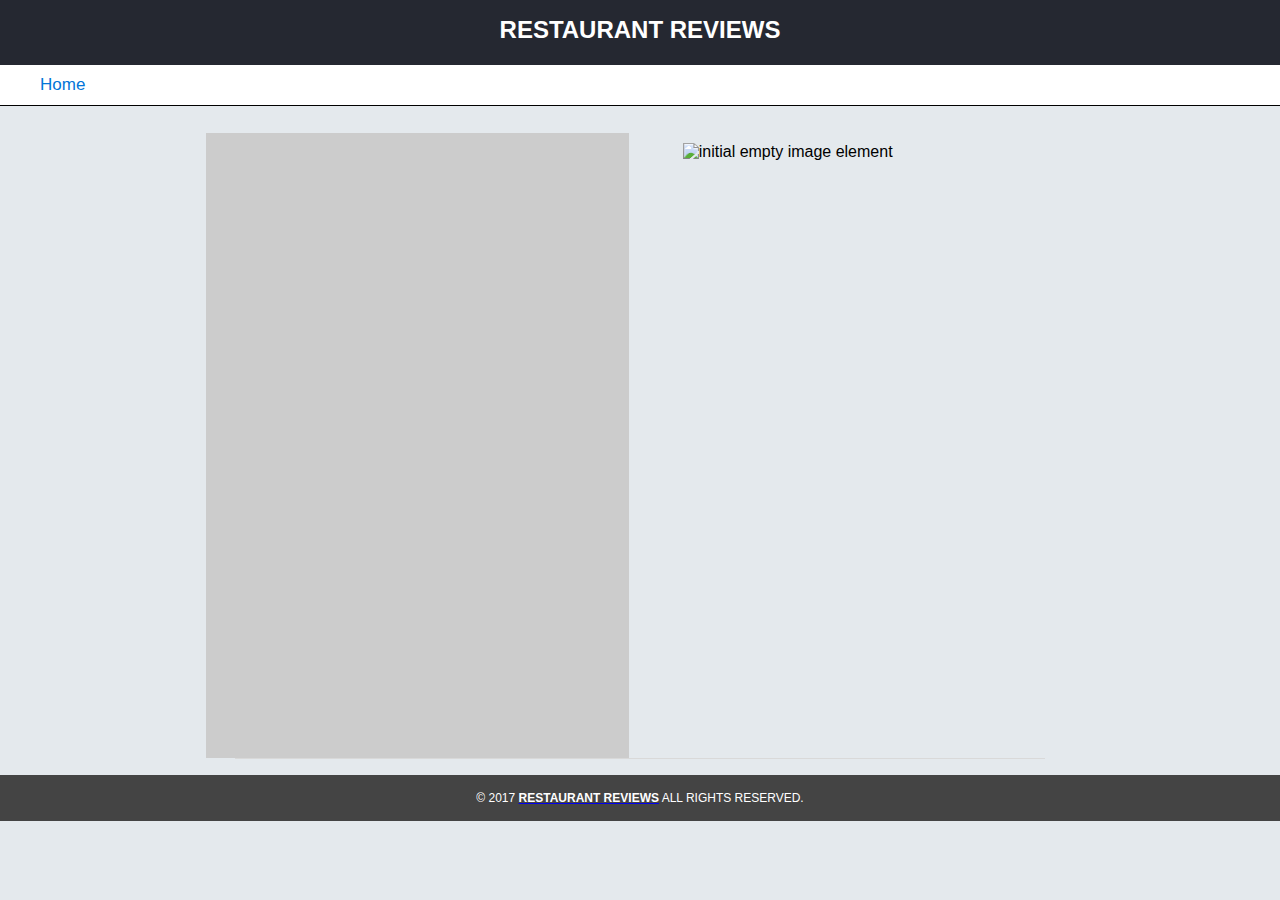
<file: restaurant.html>
<!DOCTYPE html>
<html lang="en">

<head>
    <meta charset="UTF-8">
    <meta name="viewport" content="width=device-width, initial-scale=1.0">
    <meta http-equiv="X-UA-Compatible" content="ie=edge">
  <!-- Normalize.css for better cross-browser consistency -->
  <link rel="stylesheet" src="//normalize-css.googlecode.com/svn/trunk/normalize.css" />
  <!-- Main CSS file -->
  <link rel="stylesheet" href="css/styles.css" type="text/css">
  <link rel="stylesheet" href="css/leaflet.css">
  <title>Restaurant Info</title>
</head>

<body class="inside">
  <!-- Beginning header -->
  <header role="contentinfo" aria-label="Header">
    <!-- Beginning nav -->
    <nav id="nav" role="navigation" aria-label="navbar">
      <h1><a href="/restaurantReviews">Restaurant Reviews</a></h1>
    </nav>
    <!-- Beginning breadcrumb -->
    <ul id="breadcrumb" role="navigation" aria-label="Breadcrumb" >
      <li><a href="/restaurantReviews">Home</a></li>
    </ul>
    <!-- End breadcrumb -->
    <!-- End nav -->
  </header>
  <!-- End header -->

  <!-- Beginning main -->
  <main id="maincontent" role="main" aria-label="Main Content">
    <!-- Beginning map -->
    <section id="map-container" role="region" aria-label="Map Section">
        <h2 tabindex="-1">Restaurant Map</h2>
      <div id="map" role="application" aria-label="Restaurant Map"></div>
    </section>
    <!-- End map -->
    <!-- Beginning restaurant -->
    <section id="restaurant-container" role="region" aria-label="Restaurant Infomation Section" tabindex="0">
      <h2 tabindex="-1" id="search-results">Restaurant Information Section</h2>
      <h3 id="restaurant-name" tabindex="0"></h3>
      <img id="restaurant-img" role="img" aria-label="Restaurant Image" tabindex="0" alt="initial empty image element">
      <p id="restaurant-cuisine" aria-label="Restaurant Cuisine Style" tabindex="0"></p>
      <p id="restaurant-address" aria-label="Restaurant Address" tabindex="0"></p>
      <table id="restaurant-hours" role="table" aria-label="Restaurant Hours" tabindex="0"></table>
    </section>
    <!-- end restaurant -->
    <!-- Beginning reviews -->
    <section id="reviews-container" role="region" aria-label="Restaurant Reviews Section" tabindex="0">
        <h2 tabindex="-1" id="search-results">Restaurant Reviews Section</h2>
      <ul id="reviews-list" role="list" aria-label="Reviews List" tabindex="0"></ul>
    </section>
    <!-- End reviews -->
  </main>
  <!-- End main -->

  <!-- Beginning footer -->
  <footer id="footer" role="contentinfo" aria-label="Footer">
    &copy; 2017 <a href="/"><strong>Restaurant Reviews</strong></a> All Rights Reserved.
  </footer>
  <!-- End footer -->
  <script src="js/polyfills/cache.js"></script>
  <script src="js/leaflet.js"></script>
  <!-- Beginning scripts -->
  <!-- Database helpers -->
  <script type="text/javascript" src="js/dbhelper.js"></script>
  
  <!-- Main javascript file -->
  <script type="text/javascript" src="js/restaurant_info.js"></script>

  <!-- Utility helpers -->
  <script type="text/javascript" src="js/util.js"></script>
  <!-- Service Worker -->
  <script src="./js/sw.register.js"></script>
  <!-- End scripts -->
  

</html>
</file>
<file: css/styles.css>
@charset "utf-8";
/* CSS Document */

html {
  margin: 0px;
  padding: 0px;
  
}

html, body {
  margin: 0px;
  padding: 0px;
  font-family: Arial, Helvetica, sans-serif;
	background-color: #e4e9ed;
}

#maincontent {
  margin-top: 75px;
  margin-right: auto;
  margin-left: auto;
  max-width: 900px;
}

.inside #maincontent {
  margin-top: 5px;
}

#footer {
  background-color: #444;
  color: #fff;
  font-size: 0.75rem;
  text-align: center;
  text-transform: uppercase;
  
  padding: 1rem 0.5rem 1rem 0.5rem;
}

#footer strong {
  color: #fff;
}

/* ====================== Navigation ====================== */

header {
  z-index: 1000;
}

nav {
  position: fixed;
  top: 0;
  left: 0;
  width: 100%;
  height: 65px;
  background-color: #252831;
  text-align: center;
  z-index: 9001;
}

nav h1 {
  margin: 0px;
}

nav h1 a {
  color: #fff;
  font-size: 1.5rem;
  font-weight: 600;
  text-transform: uppercase;
  line-height: 60px;
  text-decoration: none;
}

#breadcrumb {
    list-style: none;
    background-color: #ffffff;
    font-size: 17px;
    margin-top: 65px;
    height: 40px;
    z-index: 9001 !important;
    border-bottom: solid black 1px;
}

/* Display list items side by side */
#breadcrumb li {
    display: inline;
    line-height: 40px;
}

/* Add a slash symbol (/) before/behind each list item */
#breadcrumb li+li:before {
    padding: 8px;
    color: black;
    content: "/\00a0";
}

/* Add a color to all links inside the list */
#breadcrumb li a {
    color: #0275d8;
    text-decoration: none;
}

/* Add a color on mouse-over */
#breadcrumb li a:hover {
    color: #01447e;
    text-decoration: underline;
}

/* ====================== Map ====================== */

#map {
  height: 250px;
  width: 100%;
  background-color: #ccc;
}



/* ====================== Restaurant Filtering ====================== */

#filter-container {
  background-color: #0077c8;
}

.filter-options {
  width: 100%;
  height: auto;
  padding-bottom: 0.05rem;
}

.filter-options h2 {
  color:#ffffff;
  font-weight: 900;
  font-size: 1rem;
  line-height: 1;
  padding-top: 0.5rem; 
  margin-left: auto;
  margin-right: auto;
  text-align: center;
}

.filter-options label {
  color: #ffffff;
  margin-bottom: 0.5rem; 
  text-align: center;
  display: block;
}

.filter-options select {
  display: block;
  background-color: white;
  border: 1px solid #fff;
  font-family: Arial,sans-serif;
  font-size: 1rem;
  height: 2rem;
  letter-spacing: 0;
  margin-right: auto;
  margin-left: auto;
  margin-bottom: 1rem;
  width: 200px;
}

/* ====================== Restaurant Listing ====================== */
#map-container h2, #results-container h2, #reviews-container h2, #restaurant-container h2{
  position: absolute;
  font-size: 0px;
  
}

#restaurants-list {
  background-color: #ececec;
  list-style: outside none none;
  margin-top: 1.5rem;
  margin-left: 0.5em;
  margin-right: 0.5em;
  padding: 1rem 0rem 0rem 0rem;
  width:100%;
  text-align: center;
  display: flex;
  flex-wrap: wrap;
  justify-content: space-around;
  align-content: center;
}

#restaurants-list li {
  background-color: #fff;
  border-radius: 7px;
  font-family: Arial,sans-serif;
  min-height: 380px;
  width: 75%;
  margin-bottom: 1rem;
  padding: 0.5rem;
}

#restaurants-list .restaurant-img {
  background-color: #ccc;
  display: block;
  max-width: 100%;
  margin-right: auto;
  margin-left: auto;
}

#restaurants-list li h3 {
  color: #FFC48A;
  font-family: Arial,sans-serif;
  font-size: 1.5rem;
  font-weight: 700 !important;
  margin: 1rem;
  text-transform: uppercase;
}

#restaurants-list p {
  color: #000000!important;
  margin: 1rem;
}


#restaurants-list li a {
  display: block;
  width: 50%;
  background-color: #0077c8;
  color: #fff;
  font-size: 1rem;
  margin-top: 2rem;
  margin-left: auto;
  margin-right: auto;
  padding: 0.5rem;
  text-align: center;
  text-transform: uppercase;
  text-decoration: none;
}

/* ====================== Restaurant Details ====================== */

#restaurant-name {
  color: #f18200;
  font-family: Arial,sans-serif;
  font-size: 1.25rem;
  font-weight: 200;
  text-align: center;
  text-transform: uppercase;
}

#restaurant-img {
  display: block;
  max-width: 300px;
  height: auto;
  margin-left: auto;
  margin-right: auto;
}

#restaurant-address {
  font-size: 1rem;
  font-weight: 400;
  text-align: center;
}

#restaurant-cuisine {
  background-color: #333;
  color: #ddd;
  font-size: 1rem;
  font-weight: 300;
  letter-spacing: 10px;
  margin-left: auto;
  margin-right: auto;
  text-align: center;
  text-transform: uppercase;
	width: 300px;
}

#restaurant-container, #reviews-container {
  margin-right: auto;
  margin-left: auto;
  width: 90%;
  margin-bottom: 1rem;
}

#reviews-container {
  border-top: 1px solid #d9d9d9;
}

#reviews-container h3 {  
  color: #f58500;
  font-size: 1.5rem;
  font-weight: 300;
  text-align: center;
}

#reviews-list {
  margin: 0;
  padding: 0;
  width:100%;
}

#reviews-list li {
  background-color: #fff;
  display: block;
  list-style-type: none;
  margin-right: auto;
  margin-left: auto;
  margin-bottom: 1rem;  
  padding: 1rem;
  width: 85%;
}

#reviews-list li p {
  margin: 0 0 1rem;
}

#reviews-list li p:last-of-type {
  padding-top: 1rem;
  border-top: solid gray 1px;
}

#restaurant-hours {
  margin-right: auto;
  margin-left: auto;
  background-color: #ffffff;
}

#restaurant-hours td {
  color: #666;
  padding: 0.5rem;
  text-align: center;
}

@media screen and (min-width: 532px) {

  #main-content {
    max-width: 700px;
  }

  #restaurants-list li {
    background-color: #fff;
    border-radius: 7px;
    font-family: Arial,sans-serif;
    min-height: 380px;
    width: 250px;
    margin-bottom: 1rem;
    padding: 0.5rem;
  }

  #map {
    height: 300px;
  }

  .form-row {
    display: inline-block;
    width: 49%;
  }

  #restaurant-container #restaurant-img {
    max-width: 85%;
    height: auto;
  }

}

@media screen and (min-width: 769px) {

  #map-container{
    margin-left: 1rem;
    width: 47%;
    float: left;
  }

  #restaurant-container{
    width: 47%;
    float: right;
    border: none;
    margin-right: 1rem;
    margin-bottom: 1rem;
  }

  #reviews-container {  
    overflow: auto;
  }

  #filter-container {
    height: 450px;
    width: 47%;
    float: right;
    margin-right: 1rem;
  }

  .filter-options {
    margin-top: 100px;
  }

  .form-row {
    display: block;
    margin-top: 25px;
    margin-right: auto;
    margin-left: auto;
  }

  #map, .filter-options {
    height: 450px;
  }

  .inside #map {
    margin-top: 10px;
    height: 625px;
  }

}
</file>
<file: css/leaflet.css>
/* required styles */

.leaflet-pane,
.leaflet-tile,
.leaflet-marker-icon,
.leaflet-marker-shadow,
.leaflet-tile-container,
.leaflet-pane > svg,
.leaflet-pane > canvas,
.leaflet-zoom-box,
.leaflet-image-layer,
.leaflet-layer {
	position: absolute;
	left: 0;
	top: 0;
	}
.leaflet-container {
	overflow: hidden;
	}
.leaflet-tile,
.leaflet-marker-icon,
.leaflet-marker-shadow {
	-webkit-user-select: none;
	   -moz-user-select: none;
	        user-select: none;
	  -webkit-user-drag: none;
	}
/* Prevents IE11 from highlighting tiles in blue */
.leaflet-tile::selection {
	background: transparent;
}
/* Safari renders non-retina tile on retina better with this, but Chrome is worse */
.leaflet-safari .leaflet-tile {
	image-rendering: -webkit-optimize-contrast;
	}
/* hack that prevents hw layers "stretching" when loading new tiles */
.leaflet-safari .leaflet-tile-container {
	width: 1600px;
	height: 1600px;
	-webkit-transform-origin: 0 0;
	}
.leaflet-marker-icon,
.leaflet-marker-shadow {
	display: block;
	}
/* .leaflet-container svg: reset svg max-width decleration shipped in Joomla! (joomla.org) 3.x */
/* .leaflet-container img: map is broken in FF if you have max-width: 100% on tiles */
.leaflet-container .leaflet-overlay-pane svg {
	max-width: none !important;
	max-height: none !important;
	}
.leaflet-container .leaflet-marker-pane img,
.leaflet-container .leaflet-shadow-pane img,
.leaflet-container .leaflet-tile-pane img,
.leaflet-container img.leaflet-image-layer,
.leaflet-container .leaflet-tile {
	max-width: none !important;
	max-height: none !important;
	width: auto;
	padding: 0;
	}

.leaflet-container.leaflet-touch-zoom {
	-ms-touch-action: pan-x pan-y;
	touch-action: pan-x pan-y;
	}
.leaflet-container.leaflet-touch-drag {
	-ms-touch-action: pinch-zoom;
	/* Fallback for FF which doesn't support pinch-zoom */
	touch-action: none;
	touch-action: pinch-zoom;
}
.leaflet-container.leaflet-touch-drag.leaflet-touch-zoom {
	-ms-touch-action: none;
	touch-action: none;
}
.leaflet-container {
	-webkit-tap-highlight-color: transparent;
}
.leaflet-container a {
	-webkit-tap-highlight-color: rgba(51, 181, 229, 0.4);
}
.leaflet-tile {
	filter: inherit;
	visibility: hidden;
	}
.leaflet-tile-loaded {
	visibility: inherit;
	}
.leaflet-zoom-box {
	width: 0;
	height: 0;
	-moz-box-sizing: border-box;
	     box-sizing: border-box;
	z-index: 800;
	}
/* workaround for https://bugzilla.mozilla.org/show_bug.cgi?id=888319 */
.leaflet-overlay-pane svg {
	-moz-user-select: none;
	}

.leaflet-pane         { z-index: 400; }

.leaflet-tile-pane    { z-index: 200; }
.leaflet-overlay-pane { z-index: 400; }
.leaflet-shadow-pane  { z-index: 500; }
.leaflet-marker-pane  { z-index: 600; }
.leaflet-tooltip-pane   { z-index: 650; }
.leaflet-popup-pane   { z-index: 700; }

.leaflet-map-pane canvas { z-index: 100; }
.leaflet-map-pane svg    { z-index: 200; }

.leaflet-vml-shape {
	width: 1px;
	height: 1px;
	}
.lvml {
	behavior: url(#default#VML);
	display: inline-block;
	position: absolute;
	}


/* control positioning */

.leaflet-control {
	position: relative;
	z-index: 800;
	pointer-events: visiblePainted; /* IE 9-10 doesn't have auto */
	pointer-events: auto;
	}
.leaflet-top,
.leaflet-bottom {
	position: absolute;
	z-index: 1000;
	pointer-events: none;
	}
.leaflet-top {
	top: 0;
	}
.leaflet-right {
	right: 0;
	}
.leaflet-bottom {
	bottom: 0;
	}
.leaflet-left {
	left: 0;
	}
.leaflet-control {
	float: left;
	clear: both;
	}
.leaflet-right .leaflet-control {
	float: right;
	}
.leaflet-top .leaflet-control {
	margin-top: 10px;
	}
.leaflet-bottom .leaflet-control {
	margin-bottom: 10px;
	}
.leaflet-left .leaflet-control {
	margin-left: 10px;
	}
.leaflet-right .leaflet-control {
	margin-right: 10px;
	}


/* zoom and fade animations */

.leaflet-fade-anim .leaflet-popup {
	opacity: 0;
	-webkit-transition: opacity 0.2s linear;
	   -moz-transition: opacity 0.2s linear;
	        transition: opacity 0.2s linear;
	}
.leaflet-fade-anim .leaflet-map-pane .leaflet-popup {
	opacity: 1;
	}
.leaflet-zoom-animated {
	-webkit-transform-origin: 0 0;
	    -ms-transform-origin: 0 0;
	        transform-origin: 0 0;
	}
svg.leaflet-zoom-animated {
	will-change: transform;
}

.leaflet-zoom-anim .leaflet-zoom-animated {
	-webkit-transition: -webkit-transform 0.25s cubic-bezier(0,0,0.25,1);
	   -moz-transition:    -moz-transform 0.25s cubic-bezier(0,0,0.25,1);
	        transition:         transform 0.25s cubic-bezier(0,0,0.25,1);
	}
.leaflet-zoom-anim .leaflet-tile,
.leaflet-pan-anim .leaflet-tile {
	-webkit-transition: none;
	   -moz-transition: none;
	        transition: none;
	}

.leaflet-zoom-anim .leaflet-zoom-hide {
	visibility: hidden;
	}


/* cursors */

.leaflet-interactive {
	cursor: pointer;
	}
.leaflet-grab {
	cursor: -webkit-grab;
	cursor:    -moz-grab;
	cursor:         grab;
	}
.leaflet-crosshair,
.leaflet-crosshair .leaflet-interactive {
	cursor: crosshair;
	}
.leaflet-popup-pane,
.leaflet-control {
	cursor: auto;
	}
.leaflet-dragging .leaflet-grab,
.leaflet-dragging .leaflet-grab .leaflet-interactive,
.leaflet-dragging .leaflet-marker-draggable {
	cursor: move;
	cursor: -webkit-grabbing;
	cursor:    -moz-grabbing;
	cursor:         grabbing;
	}

/* marker & overlays interactivity */
.leaflet-marker-icon,
.leaflet-marker-shadow,
.leaflet-image-layer,
.leaflet-pane > svg path,
.leaflet-tile-container {
	pointer-events: none;
	}

.leaflet-marker-icon.leaflet-interactive,
.leaflet-image-layer.leaflet-interactive,
.leaflet-pane > svg path.leaflet-interactive,
svg.leaflet-image-layer.leaflet-interactive path {
	pointer-events: visiblePainted; /* IE 9-10 doesn't have auto */
	pointer-events: auto;
	}

/* visual tweaks */

.leaflet-container {
	background: #ddd;
	outline-offset: 1px;
	}
.leaflet-container a {
	color: #0078A8;
	}
.leaflet-zoom-box {
	border: 2px dotted #38f;
	background: rgba(255,255,255,0.5);
	}


/* general typography */
.leaflet-container {
	font-family: "Helvetica Neue", Arial, Helvetica, sans-serif;
	font-size: 12px;
	font-size: 0.75rem;
	line-height: 1.5;
	}


/* general toolbar styles */

.leaflet-bar {
	box-shadow: 0 1px 5px rgba(0,0,0,0.65);
	border-radius: 4px;
	}
.leaflet-bar a {
	background-color: #fff;
	border-bottom: 1px solid #ccc;
	width: 26px;
	height: 26px;
	line-height: 26px;
	display: block;
	text-align: center;
	text-decoration: none;
	color: black;
	}
.leaflet-bar a,
.leaflet-control-layers-toggle {
	background-position: 50% 50%;
	background-repeat: no-repeat;
	display: block;
	}
.leaflet-bar a:hover,
.leaflet-bar a:focus {
	background-color: #f4f4f4;
	}
.leaflet-bar a:first-child {
	border-top-left-radius: 4px;
	border-top-right-radius: 4px;
	}
.leaflet-bar a:last-child {
	border-bottom-left-radius: 4px;
	border-bottom-right-radius: 4px;
	border-bottom: none;
	}
.leaflet-bar a.leaflet-disabled {
	cursor: default;
	background-color: #f4f4f4;
	color: #bbb;
	}

.leaflet-touch .leaflet-bar a {
	width: 30px;
	height: 30px;
	line-height: 30px;
	}
.leaflet-touch .leaflet-bar a:first-child {
	border-top-left-radius: 2px;
	border-top-right-radius: 2px;
	}
.leaflet-touch .leaflet-bar a:last-child {
	border-bottom-left-radius: 2px;
	border-bottom-right-radius: 2px;
	}

/* zoom control */

.leaflet-control-zoom-in,
.leaflet-control-zoom-out {
	font: bold 18px 'Lucida Console', Monaco, monospace;
	text-indent: 1px;
	}

.leaflet-touch .leaflet-control-zoom-in, .leaflet-touch .leaflet-control-zoom-out  {
	font-size: 22px;
	}


/* layers control */

.leaflet-control-layers {
	box-shadow: 0 1px 5px rgba(0,0,0,0.4);
	background: #fff;
	border-radius: 5px;
	}
.leaflet-control-layers-toggle {
	background-image: url(images/layers.png);
	width: 36px;
	height: 36px;
	}
.leaflet-retina .leaflet-control-layers-toggle {
	background-image: url(images/layers-2x.png);
	background-size: 26px 26px;
	}
.leaflet-touch .leaflet-control-layers-toggle {
	width: 44px;
	height: 44px;
	}
.leaflet-control-layers .leaflet-control-layers-list,
.leaflet-control-layers-expanded .leaflet-control-layers-toggle {
	display: none;
	}
.leaflet-control-layers-expanded .leaflet-control-layers-list {
	display: block;
	position: relative;
	}
.leaflet-control-layers-expanded {
	padding: 6px 10px 6px 6px;
	color: #333;
	background: #fff;
	}
.leaflet-control-layers-scrollbar {
	overflow-y: scroll;
	overflow-x: hidden;
	padding-right: 5px;
	}
.leaflet-control-layers-selector {
	margin-top: 2px;
	position: relative;
	top: 1px;
	}
.leaflet-control-layers label {
	display: block;
	font-size: 13px;
	font-size: 1.08333em;
	}
.leaflet-control-layers-separator {
	height: 0;
	border-top: 1px solid #ddd;
	margin: 5px -10px 5px -6px;
	}

/* Default icon URLs */
.leaflet-default-icon-path { /* used only in path-guessing heuristic, see L.Icon.Default */
	background-image: url(images/marker-icon.png);
	}


/* attribution and scale controls */

.leaflet-container .leaflet-control-attribution {
	background: #fff;
	background: rgba(255, 255, 255, 0.8);
	margin: 0;
	}
.leaflet-control-attribution,
.leaflet-control-scale-line {
	padding: 0 5px;
	color: #333;
	line-height: 1.4;
	}
.leaflet-control-attribution a {
	text-decoration: none;
	}
.leaflet-control-attribution a:hover,
.leaflet-control-attribution a:focus {
	text-decoration: underline;
	}
.leaflet-control-attribution svg {
	display: inline !important;
	}
.leaflet-left .leaflet-control-scale {
	margin-left: 5px;
	}
.leaflet-bottom .leaflet-control-scale {
	margin-bottom: 5px;
	}
.leaflet-control-scale-line {
	border: 2px solid #777;
	border-top: none;
	line-height: 1.1;
	padding: 2px 5px 1px;
	white-space: nowrap;
	overflow: hidden;
	-moz-box-sizing: border-box;
	     box-sizing: border-box;

	background: #fff;
	background: rgba(255, 255, 255, 0.5);
	}
.leaflet-control-scale-line:not(:first-child) {
	border-top: 2px solid #777;
	border-bottom: none;
	margin-top: -2px;
	}
.leaflet-control-scale-line:not(:first-child):not(:last-child) {
	border-bottom: 2px solid #777;
	}

.leaflet-touch .leaflet-control-attribution,
.leaflet-touch .leaflet-control-layers,
.leaflet-touch .leaflet-bar {
	box-shadow: none;
	}
.leaflet-touch .leaflet-control-layers,
.leaflet-touch .leaflet-bar {
	border: 2px solid rgba(0,0,0,0.2);
	background-clip: padding-box;
	}


/* popup */

.leaflet-popup {
	position: absolute;
	text-align: center;
	margin-bottom: 20px;
	}
.leaflet-popup-content-wrapper {
	padding: 1px;
	text-align: left;
	border-radius: 12px;
	}
.leaflet-popup-content {
	margin: 13px 24px 13px 20px;
	line-height: 1.3;
	font-size: 13px;
	font-size: 1.08333em;
	min-height: 1px;
	}
.leaflet-popup-content p {
	margin: 17px 0;
	margin: 1.3em 0;
	}
.leaflet-popup-tip-container {
	width: 40px;
	height: 20px;
	position: absolute;
	left: 50%;
	margin-top: -1px;
	margin-left: -20px;
	overflow: hidden;
	pointer-events: none;
	}
.leaflet-popup-tip {
	width: 17px;
	height: 17px;
	padding: 1px;

	margin: -10px auto 0;
	pointer-events: auto;

	-webkit-transform: rotate(45deg);
	   -moz-transform: rotate(45deg);
	    -ms-transform: rotate(45deg);
	        transform: rotate(45deg);
	}
.leaflet-popup-content-wrapper,
.leaflet-popup-tip {
	background: white;
	color: #333;
	box-shadow: 0 3px 14px rgba(0,0,0,0.4);
	}
.leaflet-container a.leaflet-popup-close-button {
	position: absolute;
	top: 0;
	right: 0;
	border: none;
	text-align: center;
	width: 24px;
	height: 24px;
	font: 16px/24px Tahoma, Verdana, sans-serif;
	color: #757575;
	text-decoration: none;
	background: transparent;
	}
.leaflet-container a.leaflet-popup-close-button:hover,
.leaflet-container a.leaflet-popup-close-button:focus {
	color: #585858;
	}
.leaflet-popup-scrolled {
	overflow: auto;
	border-bottom: 1px solid #ddd;
	border-top: 1px solid #ddd;
	}

.leaflet-oldie .leaflet-popup-content-wrapper {
	-ms-zoom: 1;
	}
.leaflet-oldie .leaflet-popup-tip {
	width: 24px;
	margin: 0 auto;

	-ms-filter: "progid:DXImageTransform.Microsoft.Matrix(M11=0.70710678, M12=0.70710678, M21=-0.70710678, M22=0.70710678)";
	filter: progid:DXImageTransform.Microsoft.Matrix(M11=0.70710678, M12=0.70710678, M21=-0.70710678, M22=0.70710678);
	}

.leaflet-oldie .leaflet-control-zoom,
.leaflet-oldie .leaflet-control-layers,
.leaflet-oldie .leaflet-popup-content-wrapper,
.leaflet-oldie .leaflet-popup-tip {
	border: 1px solid #999;
	}


/* div icon */

.leaflet-div-icon {
	background: #fff;
	border: 1px solid #666;
	}


/* Tooltip */
/* Base styles for the element that has a tooltip */
.leaflet-tooltip {
	position: absolute;
	padding: 6px;
	background-color: #fff;
	border: 1px solid #fff;
	border-radius: 3px;
	color: #222;
	white-space: nowrap;
	-webkit-user-select: none;
	-moz-user-select: none;
	-ms-user-select: none;
	user-select: none;
	pointer-events: none;
	box-shadow: 0 1px 3px rgba(0,0,0,0.4);
	}
.leaflet-tooltip.leaflet-interactive {
	cursor: pointer;
	pointer-events: auto;
	}
.leaflet-tooltip-top:before,
.leaflet-tooltip-bottom:before,
.leaflet-tooltip-left:before,
.leaflet-tooltip-right:before {
	position: absolute;
	pointer-events: none;
	border: 6px solid transparent;
	background: transparent;
	content: "";
	}

/* Directions */

.leaflet-tooltip-bottom {
	margin-top: 6px;
}
.leaflet-tooltip-top {
	margin-top: -6px;
}
.leaflet-tooltip-bottom:before,
.leaflet-tooltip-top:before {
	left: 50%;
	margin-left: -6px;
	}
.leaflet-tooltip-top:before {
	bottom: 0;
	margin-bottom: -12px;
	border-top-color: #fff;
	}
.leaflet-tooltip-bottom:before {
	top: 0;
	margin-top: -12px;
	margin-left: -6px;
	border-bottom-color: #fff;
	}
.leaflet-tooltip-left {
	margin-left: -6px;
}
.leaflet-tooltip-right {
	margin-left: 6px;
}
.leaflet-tooltip-left:before,
.leaflet-tooltip-right:before {
	top: 50%;
	margin-top: -6px;
	}
.leaflet-tooltip-left:before {
	right: 0;
	margin-right: -12px;
	border-left-color: #fff;
	}
.leaflet-tooltip-right:before {
	left: 0;
	margin-left: -12px;
	border-right-color: #fff;
	}

/* Printing */
	
@media print {
	/* Prevent printers from removing background-images of controls. */
	.leaflet-control {
		-webkit-print-color-adjust: exact;
		color-adjust: exact;
		}
	}
</file>
